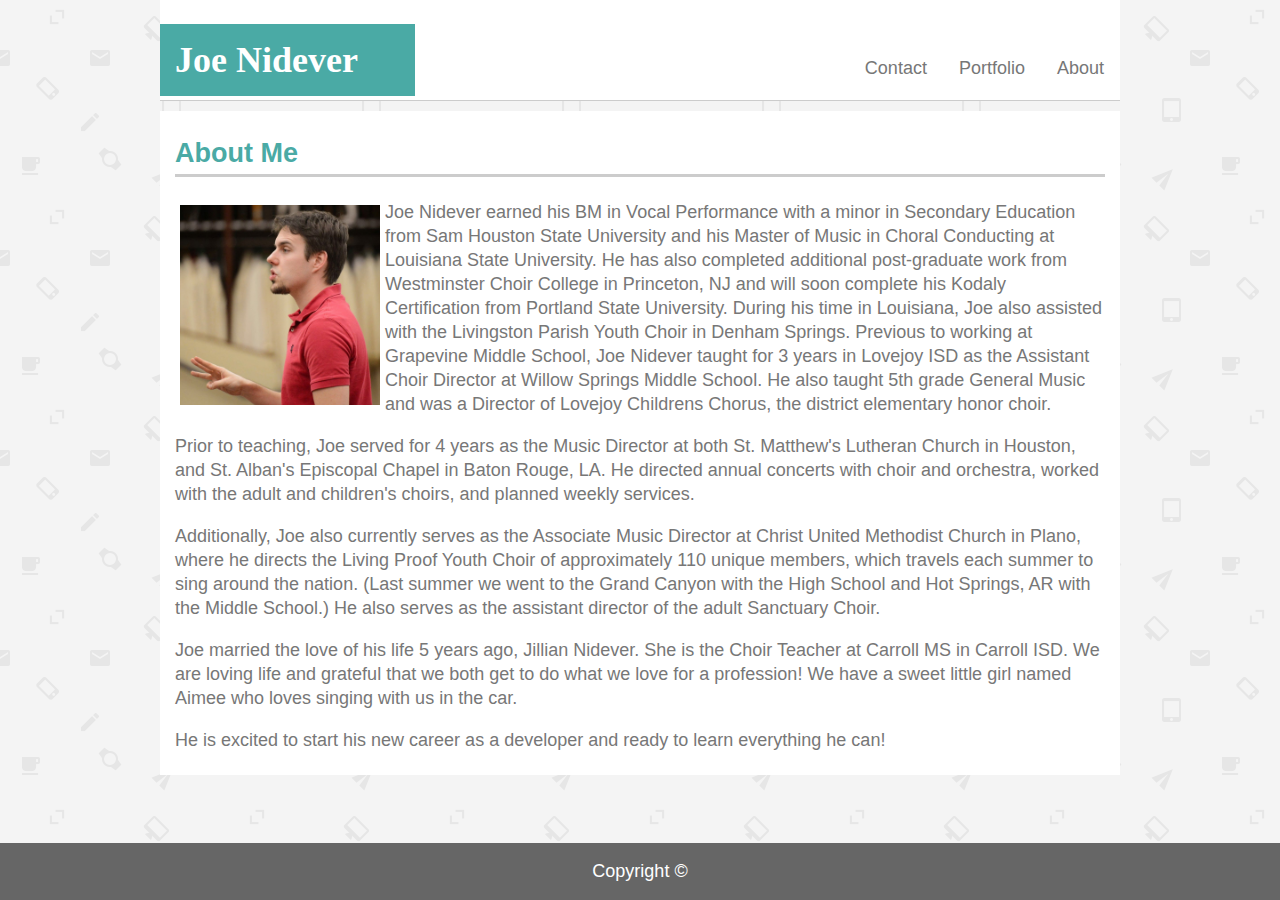
<file: index.html>
<!DOCTYPE html>
<html lang="en">
<head>
    <meta charset="UTF-8">
    <meta name="viewport" content="width=git, initial-scale=1.0">
    <meta http-equiv="X-UA-Compatible" content="ie=edge">
    <title>Joe Nidever's About Me</title>
    <link rel="stylesheet" href="assets/css/style.css">
</head>
    <body>    

    <div class="header">
            <h1>Joe Nidever</h1>
        
            <ul>
                <li><a href="index.html">About</a></li>
                <li><a href="portfolio.html">Portfolio</a></li>
                <li><a href="contact.html">Contact</a></li>
            </ul>

    </div>

        <div class="AboutMe">
                <h2>About Me</h2>
            
            <img class=headshot src="assets/images/unnamed.jpg" width="200" height="200">

            <p class=biog>
                Joe Nidever earned his BM in Vocal Performance with a minor in Secondary Education from Sam Houston State University and his Master of Music in Choral Conducting at Louisiana State University. He has also completed additional post-graduate work from Westminster Choir College in Princeton, NJ and will soon complete his Kodaly Certification from Portland State University. During his time in Louisiana, Joe also assisted with the Livingston Parish Youth Choir in Denham Springs. Previous to working at Grapevine Middle School, Joe Nidever taught for 3 years in Lovejoy ISD as the Assistant Choir Director at Willow Springs Middle School. He also taught 5th grade General Music and was a Director of Lovejoy Childrens Chorus, the district elementary honor choir.
                <p class=biog>Prior to teaching, Joe served for 4 years as the Music Director at both St. Matthew's Lutheran Church in Houston, and St. Alban's Episcopal Chapel in Baton Rouge, LA. He directed annual concerts with choir and orchestra, worked with the adult and children's choirs, and planned weekly services.
                <p class=biog>Additionally, Joe also currently serves as the Associate Music Director at Christ United Methodist Church in Plano, where he directs the Living Proof Youth Choir of approximately 110 unique members, which travels each summer to sing around the nation. (Last summer we went to the Grand Canyon with the High School and Hot Springs, AR with the Middle School.) He also serves as the assistant director of the adult Sanctuary Choir.</p>
                <p class=biog>Joe married the love of his life 5 years ago, Jillian Nidever. She is the Choir Teacher at Carroll MS in Carroll ISD. We are loving life and grateful that we both get to do what we love for a profession! We have a sweet little girl named Aimee who loves singing with us in the car.</p>
                <p class=biog>He is excited to start his new career as a developer and ready to learn everything he can!</p>

            </p>
        </div class="AboutMe">
    
<footer>
    <p>Copyright ©</p>
</footer>

    </body>
</html>
</file>
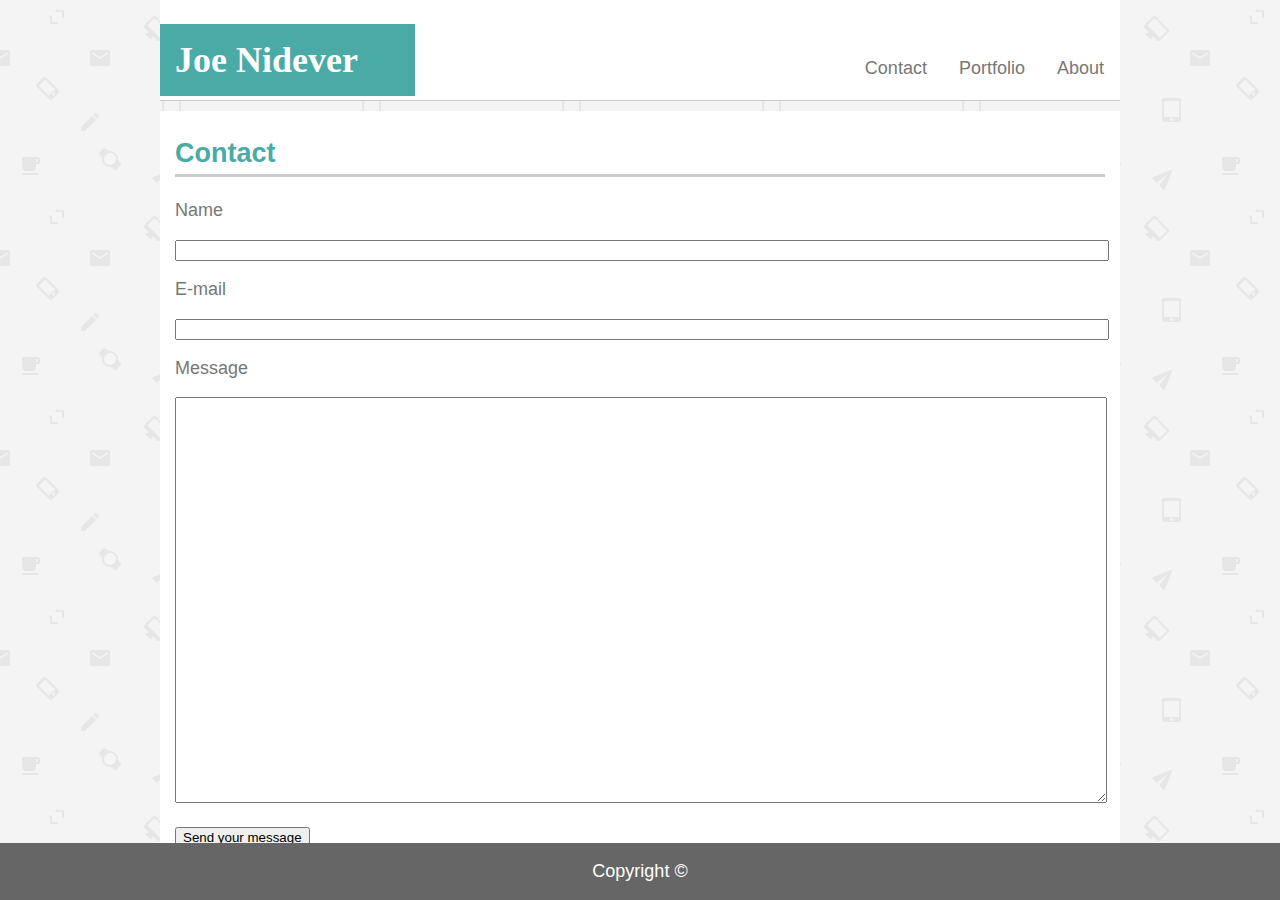
<file: contact.html>
<!DOCTYPE html>
<html lang="en">
<head>
    <meta charset="UTF-8">
    <meta name="viewport" content="width=git, initial-scale=1.0">
    <meta http-equiv="X-UA-Compatible" content="ie=edge">
    <title>Joe Nidever's Contact</title>
    <link rel="stylesheet" href="assets/css/style.css">
</head>
    <body>    

    <div class="header">
            <h1>Joe Nidever</h1>
        
            <ul>
                <li><a href="index.html">About</a></li>
                <li><a href="portfolio.html">Portfolio</a></li>
                <li><a href="contact.html">Contact</a></li>
            </ul>

    </div>

        <div class="Form">
            <h2>Contact</h2>
            <form action="/my-handling-form-page" method="post">
                <div>
                  <label for="name">Name</label>
                  <p></p>
                  <input type="text" id="name" name="user_name">
                  <p></p>
                </div>
                <div>
                  <label for="mail">E-mail</label>
                  <p></p>
                  <input type="email" id="mail" name="user_mail">
                  <p></p>
                </div>
                <div>
                  <label for="msg">Message</label>
                  <p></p>
                  <textarea id="msg" name="user_message"></textarea>
                  <p></p>
                </div>
                <div class="button">
                        <button type="submit">Send your message</button>
                </div>
            </form>
        </div>
    
<footer>
    <p>Copyright ©</p>
</footer>

    </body>
</html>
</file>
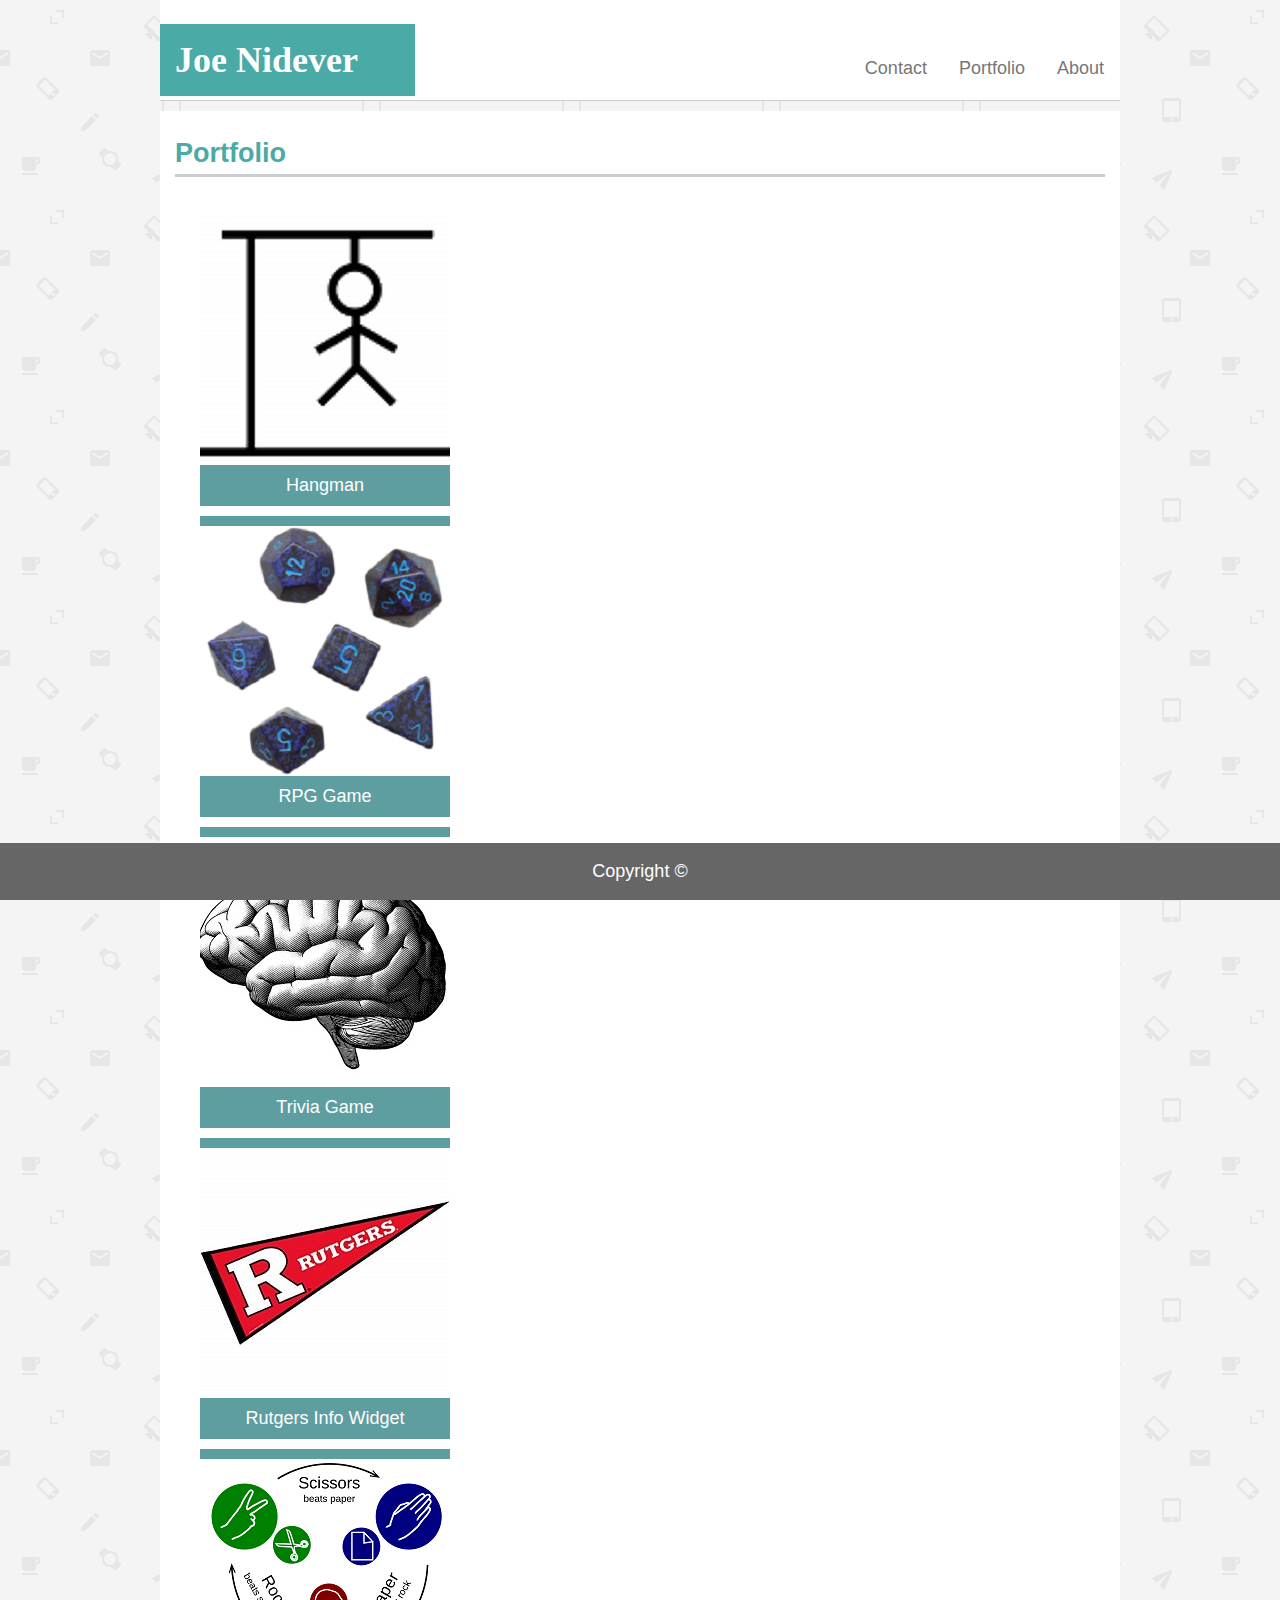
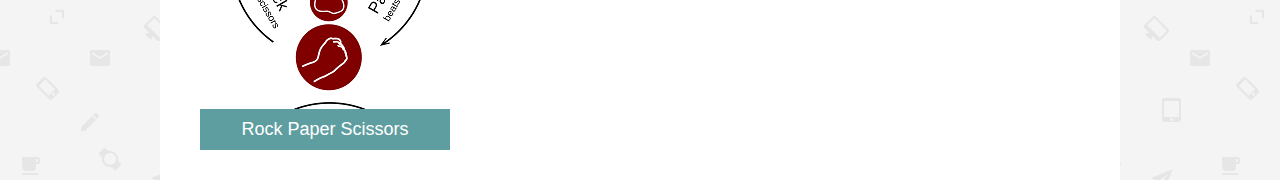
<file: portfolio.html>
<!DOCTYPE html>
<html lang="en">
<head>
    <meta charset="UTF-8">
    <meta name="viewport" content="width=git, initial-scale=1.0">
    <meta http-equiv="X-UA-Compatible" content="ie=edge">
    <title>Joe Nidever's Contact</title>
    <link rel="stylesheet" href="assets/css/style.css">
</head>
    <body>    

    <div class="header">
            <h1>Joe Nidever</h1>
        
            <ul>
                <li><a href="index.html">About</a></li>
                <li><a href="portfolio.html">Portfolio</a></li>
                <li><a href="contact.html">Contact</a></li>
            </ul>

    </div>

        <div class="Portfolio">
            <h2>Portfolio</h2>
                <section class="container">
                    <div class="pbox hangman"></div>
                        <div class=ptitle>
                                Hangman
                        </div>
                        <div class="pbox rpg"></div>
                        <div class=ptitle>
                                RPG Game
                        </div>
                        <div class="pbox trivia"></div>
                        <div class=ptitle>
                                Trivia Game
                        </div>
                        <div class="pbox rutgers"></div>
                        <div class=ptitle>
                                Rutgers Info Widget
                        </div>
                        <div class="pbox rock"></div>
                        <div class=ptitle>
                                Rock Paper Scissors
                        </div>
                </section> 
        </div>
    
<footer>
    <p>Copyright ©</p>
</footer>

    </body>
</html>
</file>
<file: assets/css/style.css>
body {
    font-family: Arial, Helvetica, sans-serif;
    width: 960px;
    height: 100vh;
    font-size: 18px;
    margin: auto;
    background-image:url("../images/bgimage.png")
}

.header {
    background: #ffffff;;
    border-bottom: solid 1px #cccccc;
}

h1 {
    color: white;
    background-color: #4aaaa5;
    font-family: Georgia, 'Times New Roman', Times, serif;
    border: #cccccc;
    width: 225px;
    padding: 15px;
    float: left;
}

h2 {
    color: #4aaaa5;
    clear: both;
    border-bottom: solid 3px #cccccc;
    padding-bottom: 5px
}

ul {
    color: #777777;
    font-family: Arial, Helvetica, sans-serif;
    list-style-type: none;
    margin: 0;
    padding: 50px 0px;
}

li a {
    color: #777777;
    padding: 8px 16px;
    text-decoration: none;
    text-align: center;
    float: right;
    display: inline
  }

  .clearfix {
    clear: both;
}

.AboutMe {
    margin: 10px 0px;
    padding: 5px 15px;
    background-color: #ffffff;
    height: auto;
}

.Form {
    color: #777777;
    font-family: Arial, Helvetica, sans-serif;
    margin: 10px 0px;
    padding: 5px 15px;
    background-color: #ffffff;
    height: auto;
}

.Portfolio {
    color: #777777;
    font-family: Arial, Helvetica, sans-serif;
    margin: 10px 0px;
    padding: 5px 15px;
    background-color: #ffffff;
    height: auto;
}

.container {
    color: #777777;
    font-family: Arial, Helvetica, sans-serif;
    margin: 10px 0px;
    padding: 5px 15px;
    background-color: #ffffff;
    height: auto;
}

.headshot {
    float: left;
    margin: 5px
}

.biog {
    color: #777777;
    font-family: Arial, Helvetica, sans-serif;
    word-wrap: normal;
    line-height: 24px;
}

.clearfix {
    clear: both;
}

input {
    width: 926px;
}

textarea {
    width: 926px;
    height: 400px;
}

.pbox {
    width:250px;
    height:250px;
    margin:10px;
    float: left;
    position: relative;
}

.ptitle{
    color: white;
    background: cadetblue;
    text-align: center;
    font size: 16px;
    padding: 10px 0;
    /* position: absolute; */
    bottom: 20px;
    width: 250px;
    margin: 10px;
}

.hangman {
    background-image: url(../images/hangman.jpg)
}

.rpg {
    background-image: url(../images/rpg.png)
}

.trivia {
    background-image: url(../images/trivia.jpg)
}

.rutgers {
    background-image: url(../images/rutgers.jpg)
}

.rock {
    background-image: url(../images/rock.png)
}

footer {
    background: #666666;
    width: 100vw;
    position: fixed;
    left: 0;
    bottom: 0;
    text-align: center;
    color: white;
}
</file>
